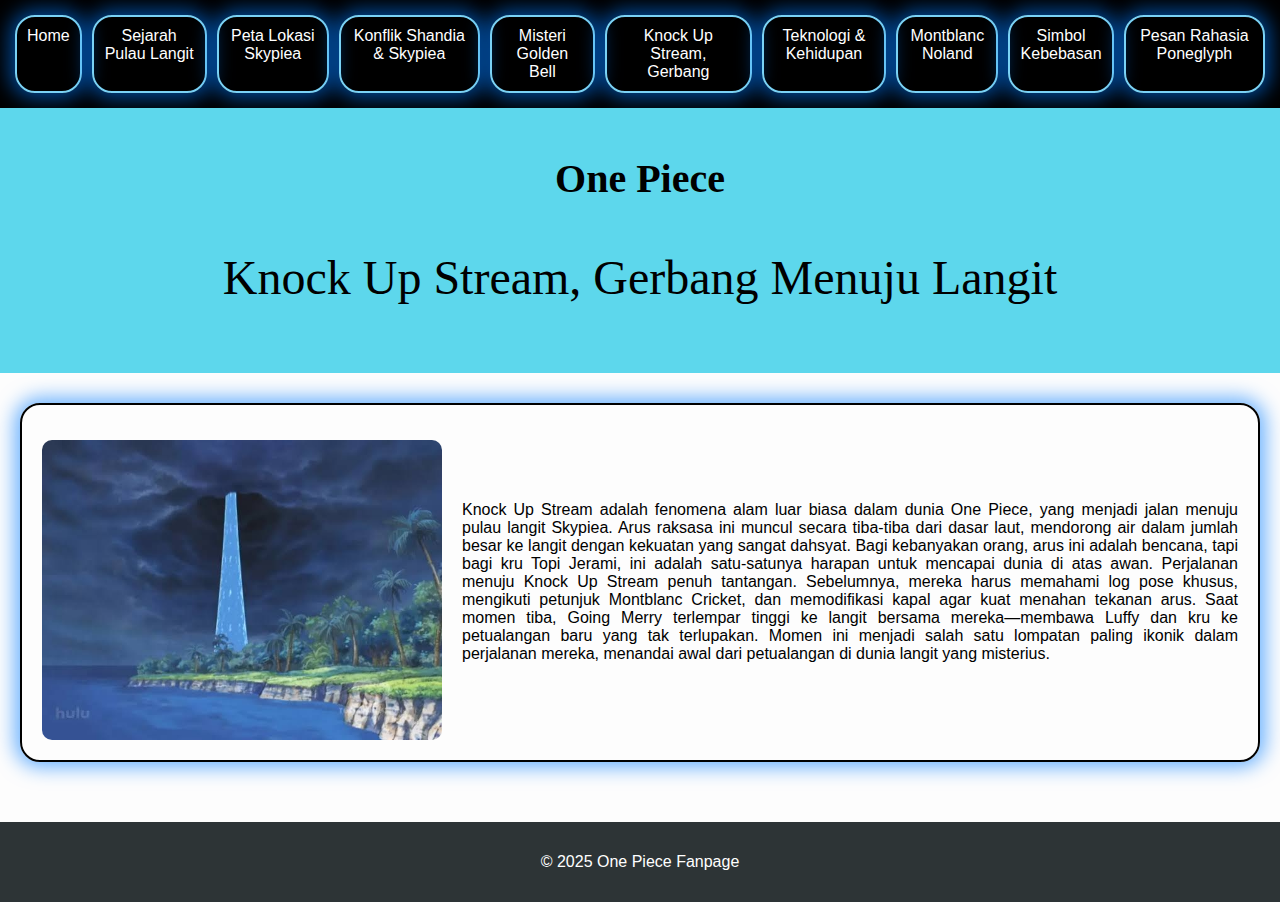
<file: enel/index.html>
<!DOCTYPE html>
<html lang="en">
<head>
  <meta charset="UTF-8">
  <title>One Piece Fanpage - Manga Chapters</title>
  <link rel="stylesheet" href="../style.css">
</head>
<body>

<nav>
  <ul>
    <li><a href="index.html">Home</a></li>
    <li><a href="../sejarah/index.html">Sejarah Pulau Langit</a></li>
    <li><a href="../peta/index.html">Peta Lokasi Skypiea</a></li>
    <li><a href="../konflik/index.html">Konflik Shandia & Skypiea</a></li>
    <li><a href="../misteri/index.html">Misteri Golden Bell</a></li>
    <li><a href="../enel/index.html">Knock Up Stream, Gerbang</a></li>
    <li><a href="../teknologi/index.html">Teknologi & Kehidupan</a></li>
    <li><a href="../pertarungan/index.html">Montblanc Noland</a></li>
    <li><a href="../simbol/index.html">Simbol Kebebasan</a></li>
    <li><a href="../pesan/index.html">Pesan Rahasia Poneglyph</a></li>
  </ul>
</nav>

<header>
  <h1>One Piece</h1>
  <p>Knock Up Stream, Gerbang Menuju Langit</p>
</header>

<section>
  <div>
    <img src="../img/enel.jpeg" alt="" class="imgkiri">
    <p>Knock Up Stream adalah fenomena alam luar biasa dalam dunia One Piece, yang menjadi jalan menuju pulau langit Skypiea. Arus raksasa ini muncul secara tiba-tiba dari dasar laut, mendorong air dalam jumlah besar ke langit dengan kekuatan yang sangat dahsyat. Bagi kebanyakan orang, arus ini adalah bencana, tapi bagi kru Topi Jerami, ini adalah satu-satunya harapan untuk mencapai dunia di atas awan. Perjalanan menuju Knock Up Stream penuh tantangan. Sebelumnya, mereka harus memahami log pose khusus, mengikuti petunjuk Montblanc Cricket, dan memodifikasi kapal agar kuat menahan tekanan arus. Saat momen tiba, Going Merry terlempar tinggi ke langit bersama mereka—membawa Luffy dan kru ke petualangan baru yang tak terlupakan. Momen ini menjadi salah satu lompatan paling ikonik dalam perjalanan mereka, menandai awal dari petualangan di dunia langit yang misterius.</p>
</div>
</section>

<footer>
  <p>&copy; 2025 One Piece Fanpage</p>
</footer>
</body>
</html>
</file>
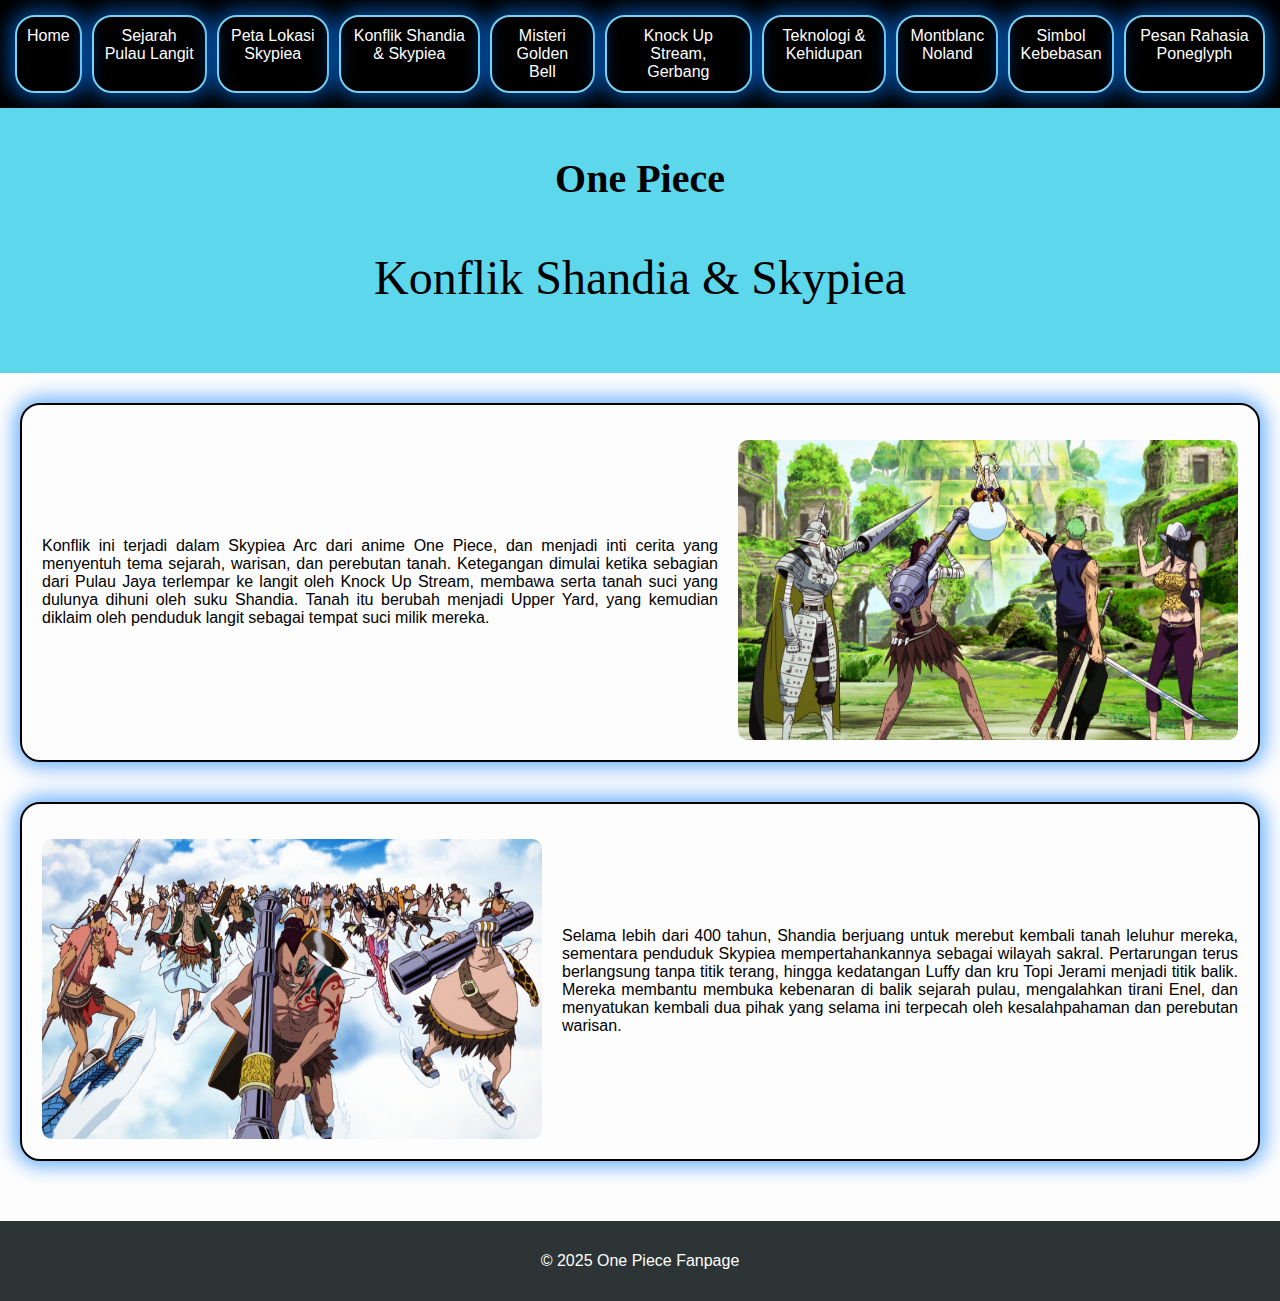
<file: konflik/index.html>
<!DOCTYPE html>
<html lang="en">
<head>
  <meta charset="UTF-8">
  <title>One Piece Fanpage - Straw Hat Pirates</title>
  <link rel="stylesheet" href="../style.css">
</head>
<body>

<nav>
  <ul>
    <li><a href=".index.html">Home</a></li>
    <li><a href="../sejarah/index.html">Sejarah Pulau Langit</a></li>
    <li><a href="../peta/index.html">Peta Lokasi Skypiea</a></li>
    <li><a href="../konflik/index.html">Konflik Shandia & Skypiea</a></li>
    <li><a href="../misteri/index.html">Misteri Golden Bell</a></li>
    <li><a href="../enel/index.html">Knock Up Stream, Gerbang</a></li>
    <li><a href="../teknologi/index.html">Teknologi & Kehidupan</a></li>
    <li><a href="../pertarungan/index.html">Montblanc Noland</a></li>
    <li><a href="../simbol/index.html">Simbol Kebebasan</a></li>
    <li><a href="../pesan/index.html">Pesan Rahasia Poneglyph</a></li>
  </ul>
</nav>

<header>
  <h1>One Piece</h1>
  <p>Konflik Shandia & Skypiea</p>
</header>

<section>
  <div class="div-konflik">
    <p>Konflik ini terjadi dalam Skypiea Arc dari anime One Piece, dan menjadi inti cerita yang menyentuh tema sejarah, warisan, dan perebutan tanah. Ketegangan dimulai ketika sebagian dari Pulau Jaya terlempar ke langit oleh Knock Up Stream, membawa serta tanah suci yang dulunya dihuni oleh suku Shandia. Tanah itu berubah menjadi Upper Yard, yang kemudian diklaim oleh penduduk langit sebagai tempat suci milik mereka.</p>
    <img src="../img/konflik1.jpeg" alt="" class="imgkanan">
  </div>
  <div>
    <img src="../img/konflik2.jpeg" alt="" class="imgkiri">
    <p>Selama lebih dari 400 tahun, Shandia berjuang untuk merebut kembali tanah leluhur mereka, sementara penduduk Skypiea mempertahankannya sebagai wilayah sakral. Pertarungan terus berlangsung tanpa titik terang, hingga kedatangan Luffy dan kru Topi Jerami menjadi titik balik. Mereka membantu membuka kebenaran di balik sejarah pulau, mengalahkan tirani Enel, dan menyatukan kembali dua pihak yang selama ini terpecah oleh kesalahpahaman dan perebutan warisan.</p>
  </div>
</section>

<footer>
  <p>&copy; 2025 One Piece Fanpage</p>
</footer>
</body>
</html>
</file>
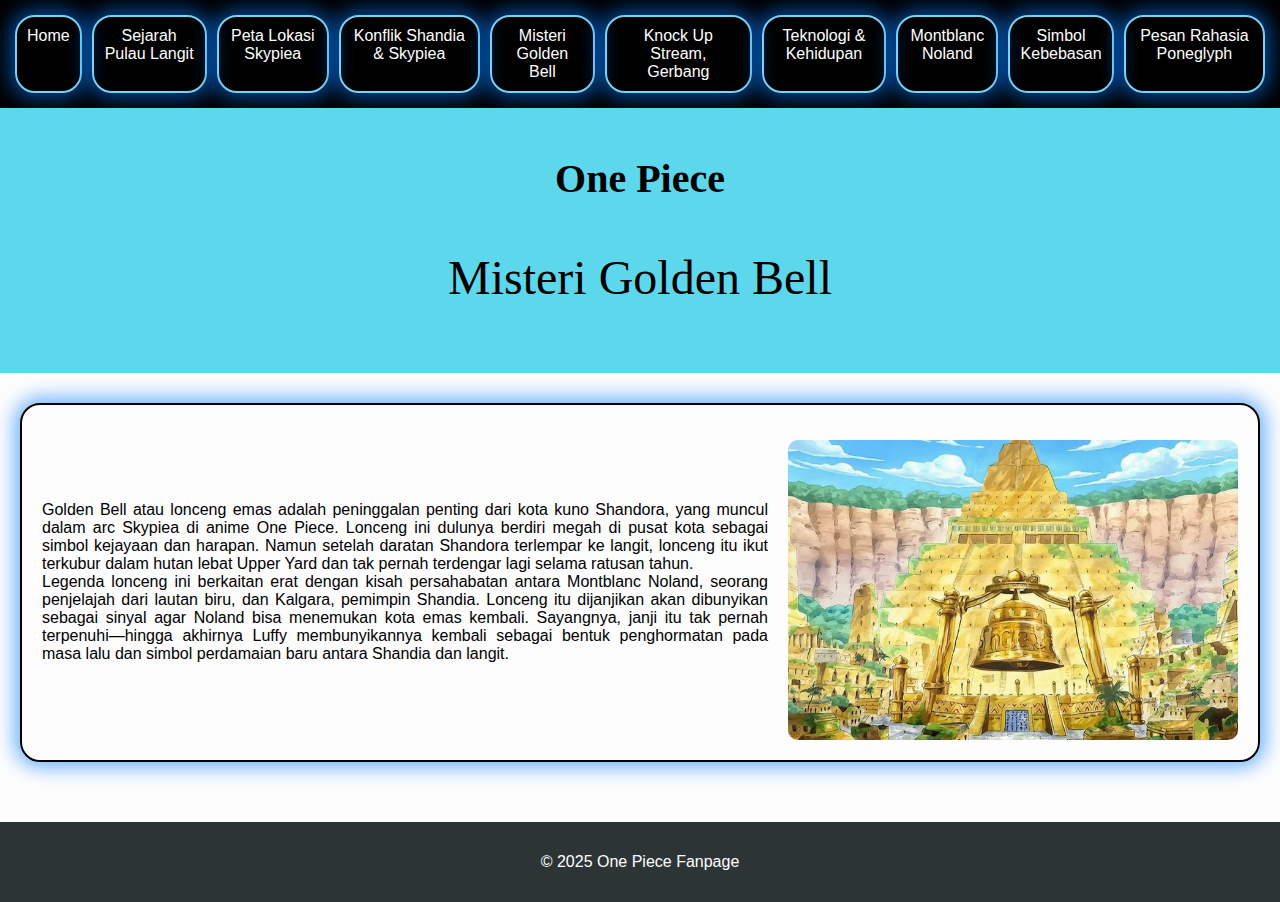
<file: misteri/index.html>
<!DOCTYPE html>
<html lang="en">
<head>
  <meta charset="UTF-8">
  <title>One Piece Fanpage - Episodes</title>
  <link rel="stylesheet" href="/style.css">
</head>
<body>

<nav>
  <ul>
    <li><a href="index.html">Home</a></li>
    <li><a href="/sejarah/index.html">Sejarah Pulau Langit</a></li>
    <li><a href="/peta/index.html">Peta Lokasi Skypiea</a></li>
    <li><a href="/konflik/index.html">Konflik Shandia & Skypiea</a></li>
    <li><a href="/misteri/index.html">Misteri Golden Bell</a></li>
    <li><a href="/enel/index.html">Knock Up Stream, Gerbang</a></li>
    <li><a href="/teknologi/index.html">Teknologi & Kehidupan</a></li>
    <li><a href="/pertarungan/index.html">Montblanc Noland</a></li>
    <li><a href="/simbol/index.html">Simbol Kebebasan</a></li>
    <li><a href="/pesan/index.html">Pesan Rahasia Poneglyph</a></li>
  </ul>
</nav>

<header>
  <h1>One Piece</h1>
  <p>Misteri Golden Bell</p>
</header>

<section>
<div>
    <p>Golden Bell atau lonceng emas adalah peninggalan penting dari kota kuno Shandora, yang muncul dalam arc Skypiea di anime One Piece. Lonceng ini dulunya berdiri megah di pusat kota sebagai simbol kejayaan dan harapan. Namun setelah daratan Shandora terlempar ke langit, lonceng itu ikut terkubur dalam hutan lebat Upper Yard dan tak pernah terdengar lagi selama ratusan tahun. <br> Legenda lonceng ini berkaitan erat dengan kisah persahabatan antara Montblanc Noland, seorang penjelajah dari lautan biru, dan Kalgara, pemimpin Shandia. Lonceng itu dijanjikan akan dibunyikan sebagai sinyal agar Noland bisa menemukan kota emas kembali. Sayangnya, janji itu tak pernah terpenuhi—hingga akhirnya Luffy membunyikannya kembali sebagai bentuk penghormatan pada masa lalu dan simbol perdamaian baru antara Shandia dan langit.</p>
    <img src="/img/misteri.jpeg" alt="" class="imgkanan">
</div>
</section>

<footer>
  <p>&copy; 2025 One Piece Fanpage</p>
</footer>
</body>
</html>
</file>
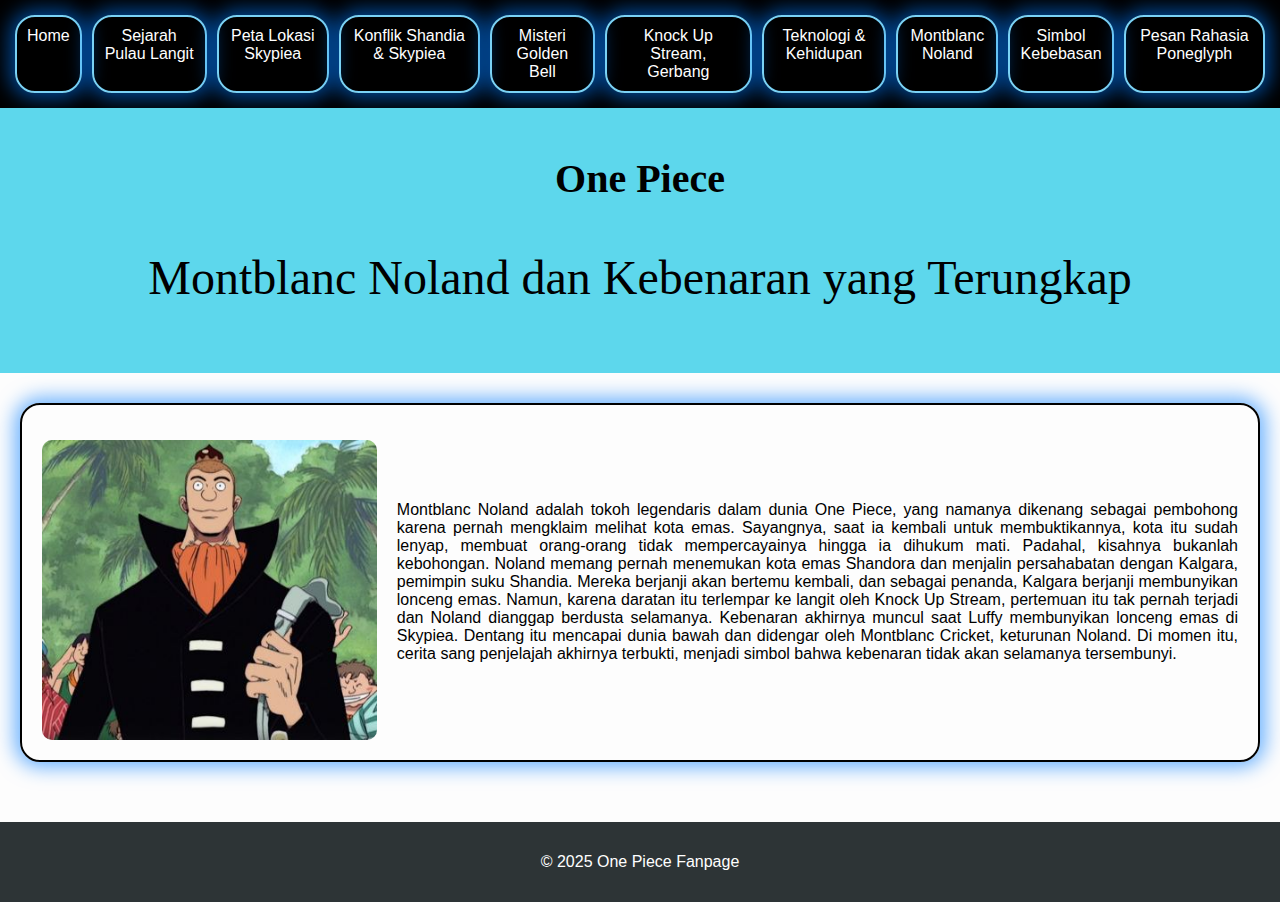
<file: pertarungan/index.html>
<!DOCTYPE html>
<html lang="en">
<head>
  <meta charset="UTF-8">
  <title>One Piece Fanpage - Villains</title>
  <link rel="stylesheet" href="../style.css">
</head>
<body>

<nav>
  <ul>
    <li><a href=".index.html">Home</a></li>
    <li><a href="../sejarah/index.html">Sejarah Pulau Langit</a></li>
    <li><a href="../peta/index.html">Peta Lokasi Skypiea</a></li>
    <li><a href="../konflik/index.html">Konflik Shandia & Skypiea</a></li>
    <li><a href="../misteri/index.html">Misteri Golden Bell</a></li>
    <li><a href="../enel/index.html">Knock Up Stream, Gerbang</a></li>
    <li><a href="../teknologi/index.html">Teknologi & Kehidupan</a></li>
    <li><a href="../pertarungan/index.html">Montblanc Noland</a></li>
    <li><a href="../simbol/index.html">Simbol Kebebasan</a></li>
    <li><a href="../pesan/index.html">Pesan Rahasia Poneglyph</a></li>
  </ul>
</nav>

<header>
  <h1>One Piece</h1>
  <p>Montblanc Noland dan Kebenaran yang Terungkap</p>
</header>

<section>
  <div>
    <img src="../img/montblanck.jpeg" alt="" class="imgkiri">
    <p>Montblanc Noland adalah tokoh legendaris dalam dunia One Piece, yang namanya dikenang sebagai pembohong karena pernah mengklaim melihat kota emas. Sayangnya, saat ia kembali untuk membuktikannya, kota itu sudah lenyap, membuat orang-orang tidak mempercayainya hingga ia dihukum mati. Padahal, kisahnya bukanlah kebohongan.

Noland memang pernah menemukan kota emas Shandora dan menjalin persahabatan dengan Kalgara, pemimpin suku Shandia. Mereka berjanji akan bertemu kembali, dan sebagai penanda, Kalgara berjanji membunyikan lonceng emas. Namun, karena daratan itu terlempar ke langit oleh Knock Up Stream, pertemuan itu tak pernah terjadi dan Noland dianggap berdusta selamanya.

Kebenaran akhirnya muncul saat Luffy membunyikan lonceng emas di Skypiea. Dentang itu mencapai dunia bawah dan didengar oleh Montblanc Cricket, keturunan Noland. Di momen itu, cerita sang penjelajah akhirnya terbukti, menjadi simbol bahwa kebenaran tidak akan selamanya tersembunyi.</p>
</div>
</section>

<footer>
  <p>&copy; 2025 One Piece Fanpage</p>
</footer>
</body>
</html>
</file>
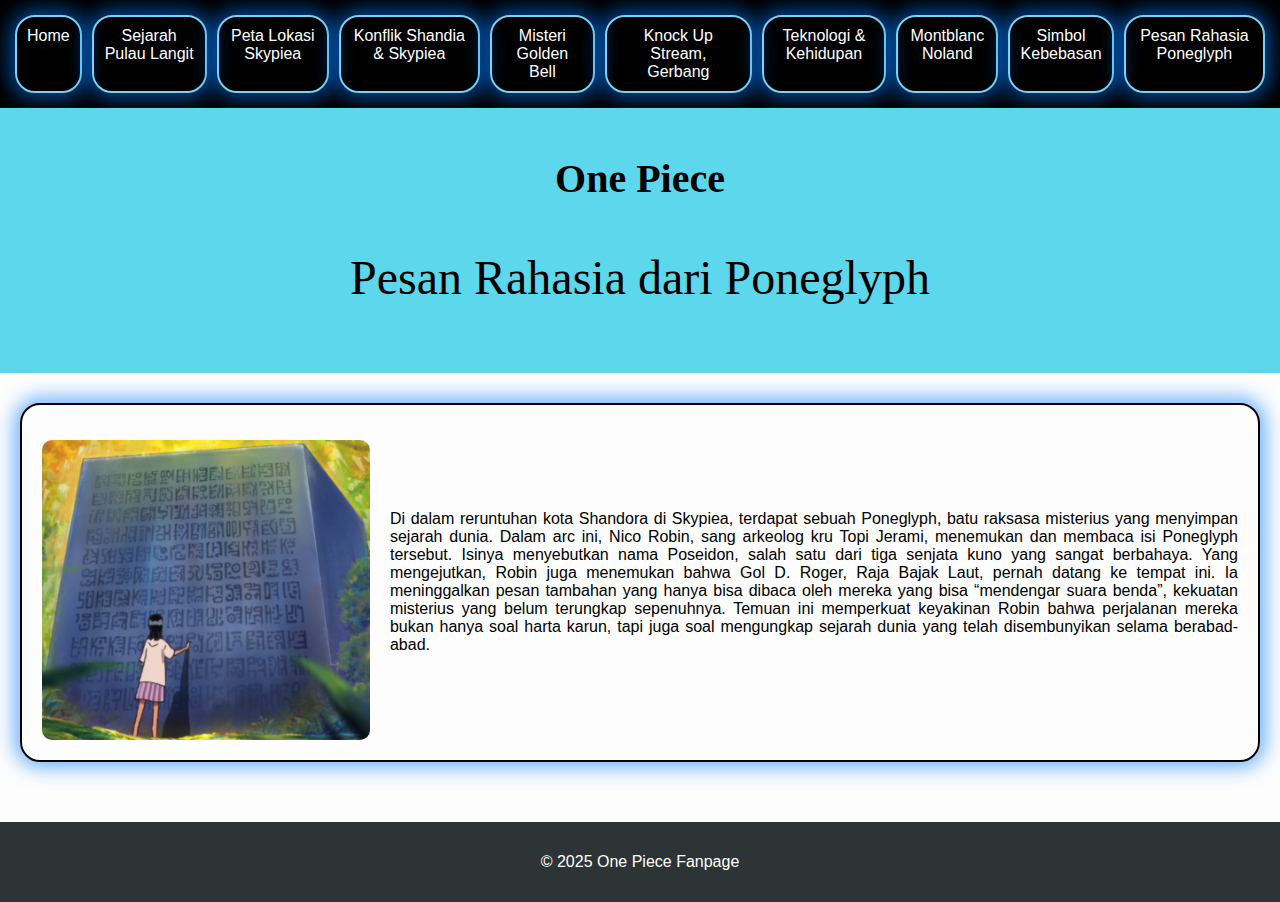
<file: pesan/index.html>
<!DOCTYPE html>
<html lang="en">
<head>
  <meta charset="UTF-8">
  <title>One Piece Fanpage - Contact Us</title>
  <link rel="stylesheet" href="../style.css">
</head>
<body>

<nav>
  <ul>
    <li><a href="..index.html">Home</a></li>
    <li><a href="../sejarah/index.html">Sejarah Pulau Langit</a></li>
    <li><a href="../peta/index.html">Peta Lokasi Skypiea</a></li>
    <li><a href="../konflik/index.html">Konflik Shandia & Skypiea</a></li>
    <li><a href="../misteri/index.html">Misteri Golden Bell</a></li>
    <li><a href="../enel/index.html">Knock Up Stream, Gerbang</a></li>
    <li><a href="../teknologi/index.html">Teknologi & Kehidupan</a></li>
    <li><a href="../pertarungan/index.html">Montblanc Noland</a></li>
    <li><a href="../simbol/index.html">Simbol Kebebasan</a></li>
    <li><a href="../pesan/index.html">Pesan Rahasia Poneglyph</a></li>
  </ul>
</nav>

<header>
  <h1>One Piece</h1>
  <p>Pesan Rahasia dari Poneglyph</p>
</header>

<section>
  <div>
    <img src="../img/pesan.jpeg" alt="" class="imgkiri">
    <p>Di dalam reruntuhan kota Shandora di Skypiea, terdapat sebuah Poneglyph, batu raksasa misterius yang menyimpan sejarah dunia. Dalam arc ini, Nico Robin, sang arkeolog kru Topi Jerami, menemukan dan membaca isi Poneglyph tersebut. Isinya menyebutkan nama Poseidon, salah satu dari tiga senjata kuno yang sangat berbahaya.
Yang mengejutkan, Robin juga menemukan bahwa Gol D. Roger, Raja Bajak Laut, pernah datang ke tempat ini. Ia meninggalkan pesan tambahan yang hanya bisa dibaca oleh mereka yang bisa “mendengar suara benda”, kekuatan misterius yang belum terungkap sepenuhnya. Temuan ini memperkuat keyakinan Robin bahwa perjalanan mereka bukan hanya soal harta karun, tapi juga soal mengungkap sejarah dunia yang telah disembunyikan selama berabad-abad.</p>
</div>
</section>

<footer>
  <p>&copy; 2025 One Piece Fanpage</p>
</footer>
</body>
</html>
</file>
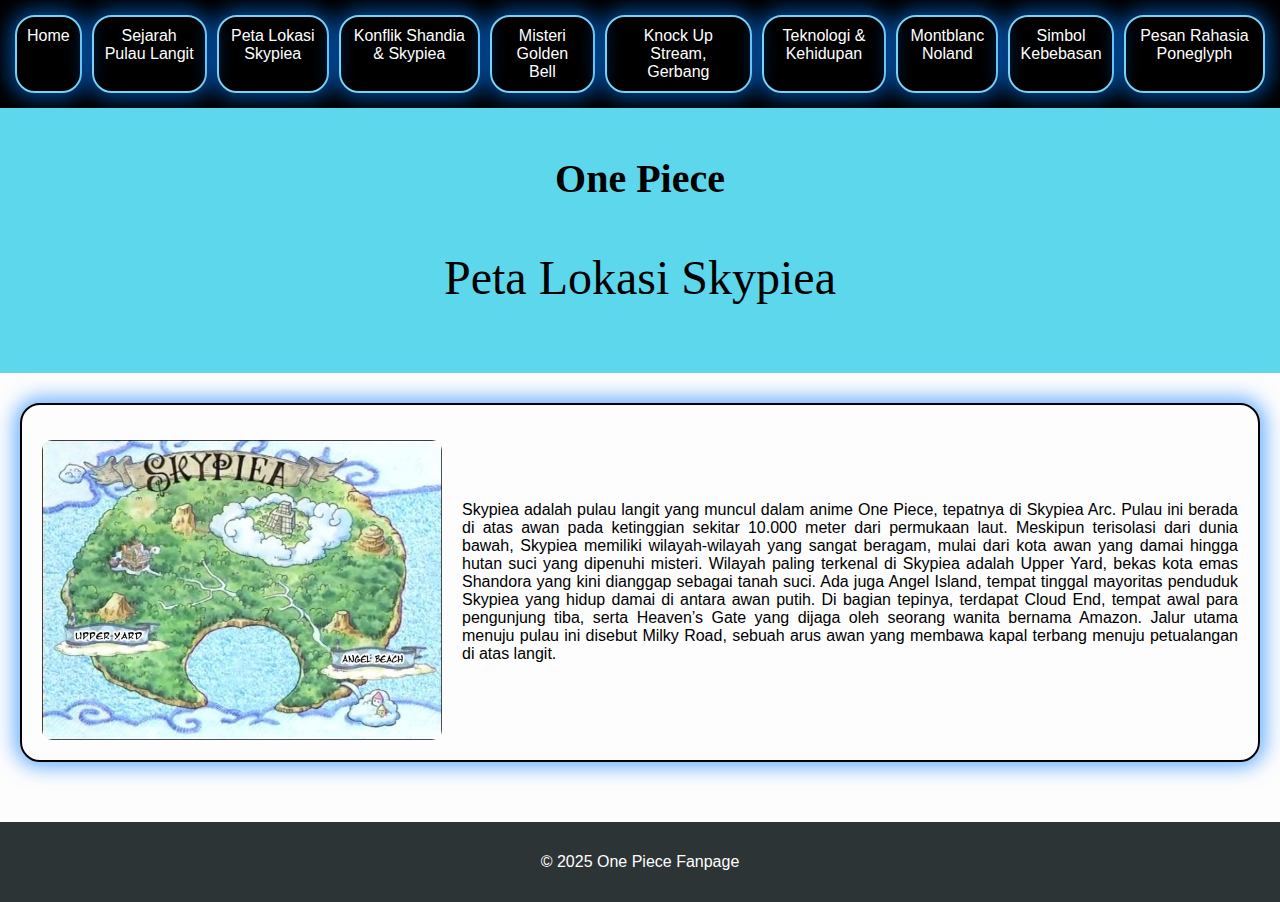
<file: peta/index.html>
<!DOCTYPE html>
<html lang="en">
<head>
  <meta charset="UTF-8">
  <title>One Piece Fanpage - Main Characters</title>
  <link rel="stylesheet" href="../style.css">
</head>
<body>

<nav>
  <ul>
    <li><a href="index.html">Home</a></li>
    <li><a href="../sejarah/index.html">Sejarah Pulau Langit</a></li>
    <li><a href="../peta/index.html">Peta Lokasi Skypiea</a></li>
    <li><a href="../konflik/index.html">Konflik Shandia & Skypiea</a></li>
    <li><a href="../misteri/index.html">Misteri Golden Bell</a></li>
    <li><a href="../enel/index.html">Knock Up Stream, Gerbang</a></li>
    <li><a href="../teknologi/index.html">Teknologi & Kehidupan</a></li>
    <li><a href="../pertarungan/index.html">Montblanc Noland</a></li>
    <li><a href="../simbol/index.html">Simbol Kebebasan</a></li>
    <li><a href="../pesan/index.html">Pesan Rahasia Poneglyph</a></li>
  </ul>
</nav>

<!-- Header -->
<header>
  <h1>One Piece</h1>
  <p>Peta Lokasi Skypiea</p>
</header>

<!-- Konten Utama -->
<section>
  <div>
    <img src="../img/peta.jpeg" alt="" class="imgkiri">
    <p>Skypiea adalah pulau langit yang muncul dalam anime One Piece, tepatnya di Skypiea Arc. Pulau ini berada di atas awan pada ketinggian sekitar 10.000 meter dari permukaan laut. Meskipun terisolasi dari dunia bawah, Skypiea memiliki wilayah-wilayah yang sangat beragam, mulai dari kota awan yang damai hingga hutan suci yang dipenuhi misteri.
        Wilayah paling terkenal di Skypiea adalah Upper Yard, bekas kota emas Shandora yang kini dianggap sebagai tanah suci. Ada juga Angel Island, tempat tinggal mayoritas penduduk Skypiea yang hidup damai di antara awan putih. Di bagian tepinya, terdapat Cloud End, tempat awal para pengunjung tiba, serta Heaven’s Gate yang dijaga oleh seorang wanita bernama Amazon. Jalur utama menuju pulau ini disebut Milky Road, sebuah arus awan yang membawa kapal terbang menuju petualangan di atas langit.</p>
</div>
</section>

<footer>
  <p>&copy; 2025 One Piece Fanpage</p>
</footer>
</body>
</html>
</file>
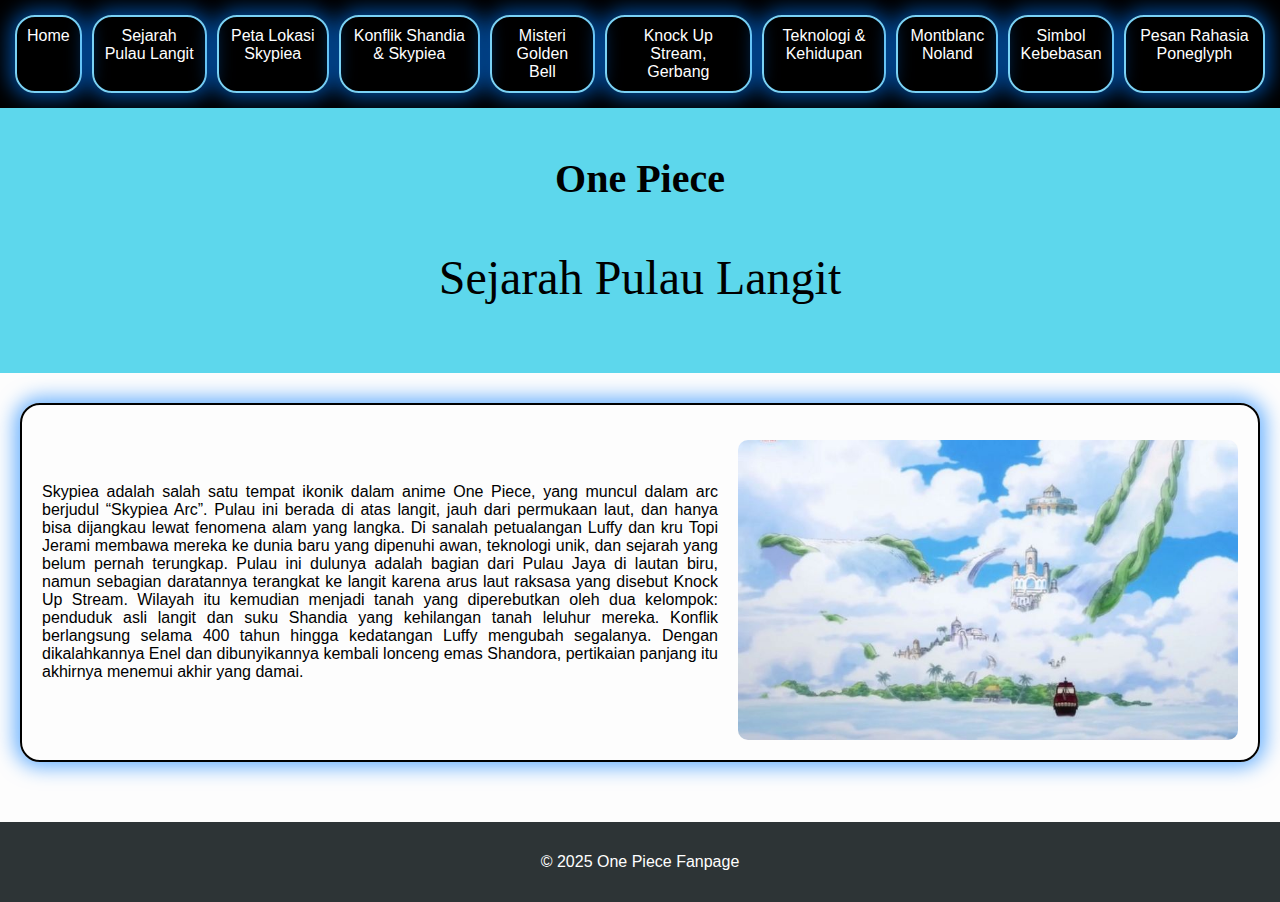
<file: sejarah/index.html>
<!DOCTYPE html>
<html lang="id">
<head>
  <meta charset="UTF-8">
  <title>One Piece Fanpage - Tentang One Piece</title>
  <link rel="stylesheet" href="../style.css">
</head>
<body>

<!-- Navbar -->
<nav>
  <ul>
    <li><a href="../index.html">Home</a></li>
    <li><a href="../sejarah/index.html">Sejarah Pulau Langit</a></li>
    <li><a href="../peta/index.html">Peta Lokasi Skypiea</a></li>
    <li><a href="../konflik/index.html">Konflik Shandia & Skypiea</a></li>
    <li><a href="../misteri/index.html">Misteri Golden Bell</a></li>
    <li><a href="../enel/index.html">Knock Up Stream, Gerbang</a></li>
    <li><a href="../teknologi/index.html">Teknologi & Kehidupan</a></li>
    <li><a href="../pertarungan/index.html">Montblanc Noland</a></li>
    <li><a href="../simbol/index.html">Simbol Kebebasan</a></li>
    <li><a href="../pesan/index.html">Pesan Rahasia Poneglyph</a></li>
  </ul>
</nav>

<!-- Header -->
<header>
  <h1>One Piece</h1>
  <p>Sejarah Pulau Langit</p>
</header>

<!-- Konten Utama -->
<section>
  <div>
    <p>Skypiea adalah salah satu tempat ikonik dalam anime One Piece, yang muncul dalam arc berjudul “Skypiea Arc”. Pulau ini berada di atas langit, jauh dari permukaan laut, dan hanya bisa dijangkau lewat fenomena alam yang langka. Di sanalah petualangan Luffy dan kru Topi Jerami membawa mereka ke dunia baru yang dipenuhi awan, teknologi unik, dan sejarah yang belum pernah terungkap.
Pulau ini dulunya adalah bagian dari Pulau Jaya di lautan biru, namun sebagian daratannya terangkat ke langit karena arus laut raksasa yang disebut Knock Up Stream. Wilayah itu kemudian menjadi tanah yang diperebutkan oleh dua kelompok: penduduk asli langit dan suku Shandia yang kehilangan tanah leluhur mereka. Konflik berlangsung selama 400 tahun hingga kedatangan Luffy mengubah segalanya. Dengan dikalahkannya Enel dan dibunyikannya kembali lonceng emas Shandora, pertikaian panjang itu akhirnya menemui akhir yang damai.</p>
  <img src="../img/sejarah.jpeg" alt="" class="imgkanan">
</div>
</section>

<!-- Footer -->
<footer>
  <p>&copy; 2025 One Piece Fanpage</p>
</footer>

</body>
</html>
</file>
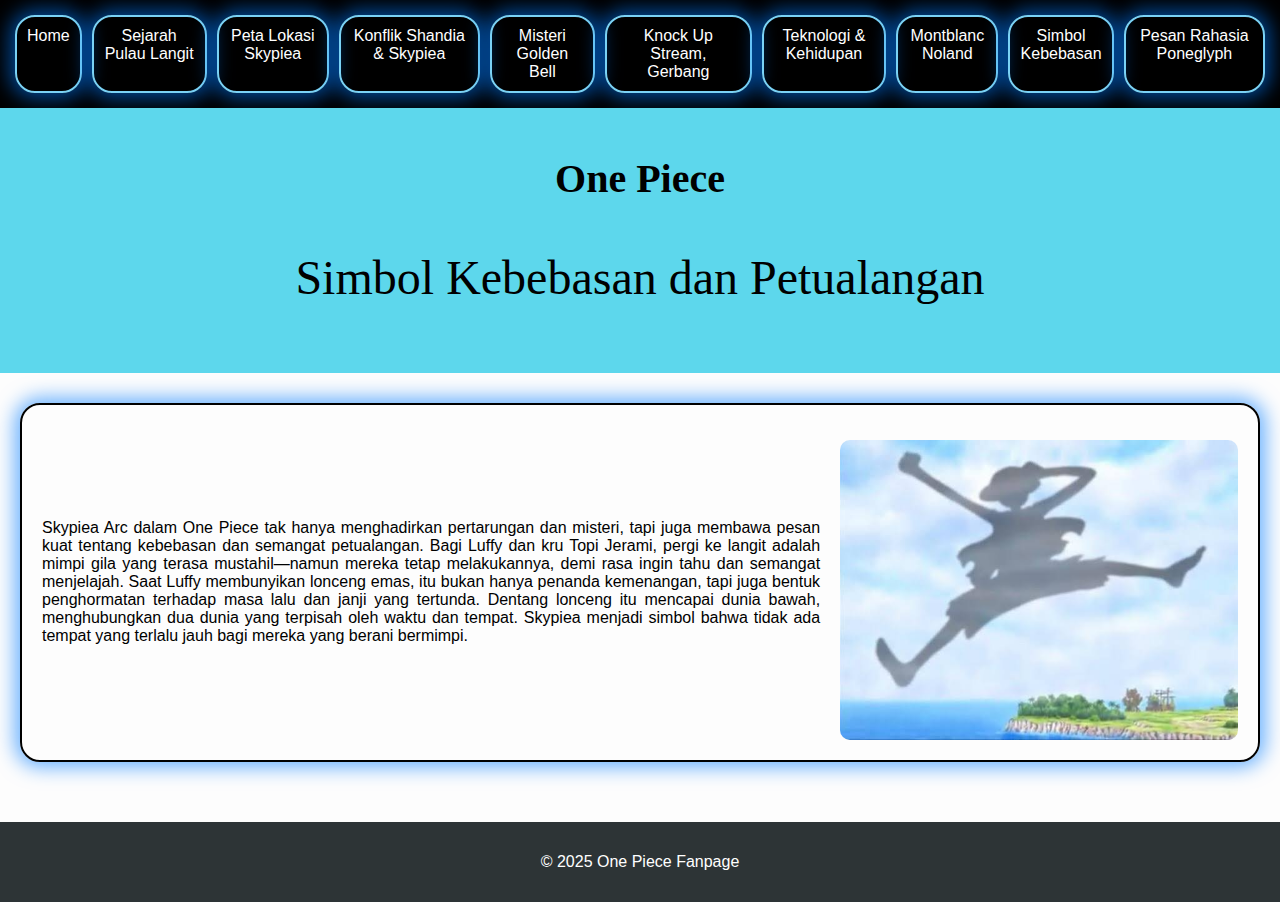
<file: simbol/index.html>
<!DOCTYPE html>
<html lang="en">
<head>
  <meta charset="UTF-8">
  <title>One Piece Fanpage - Bounty List</title>
  <link rel="stylesheet" href="/style.css">
</head>
<body>

<nav>
  <ul>
    <li><a href="index.html">Home</a></li>
    <li><a href="/sejarah/index.html">Sejarah Pulau Langit</a></li>
    <li><a href="/peta/index.html">Peta Lokasi Skypiea</a></li>
    <li><a href="/konflik/index.html">Konflik Shandia & Skypiea</a></li>
    <li><a href="/misteri/index.html">Misteri Golden Bell</a></li>
    <li><a href="/enel/index.html">Knock Up Stream, Gerbang</a></li>
    <li><a href="/teknologi/index.html">Teknologi & Kehidupan</a></li>
    <li><a href="/pertarungan/index.html">Montblanc Noland</a></li>
    <li><a href="/simbol/index.html">Simbol Kebebasan</a></li>
    <li><a href="/pesan/index.html">Pesan Rahasia Poneglyph</a></li>
  </ul>
</nav>

<header>
  <h1>One Piece</h1>
  <p>Simbol Kebebasan dan Petualangan</p>
</header>

<section>
  <div>
    <p>Skypiea Arc dalam One Piece tak hanya menghadirkan pertarungan dan misteri, tapi juga membawa pesan kuat tentang kebebasan dan semangat petualangan. Bagi Luffy dan kru Topi Jerami, pergi ke langit adalah mimpi gila yang terasa mustahil—namun mereka tetap melakukannya, demi rasa ingin tahu dan semangat menjelajah.

Saat Luffy membunyikan lonceng emas, itu bukan hanya penanda kemenangan, tapi juga bentuk penghormatan terhadap masa lalu dan janji yang tertunda. Dentang lonceng itu mencapai dunia bawah, menghubungkan dua dunia yang terpisah oleh waktu dan tempat. Skypiea menjadi simbol bahwa tidak ada tempat yang terlalu jauh bagi mereka yang berani bermimpi.</p>
  <img src="/img/simbol.jpeg" alt="" class="imgkanan">
</div>
</section>

<footer>
  <p>&copy; 2025 One Piece Fanpage</p>
</footer>
</body>
</html>
</file>
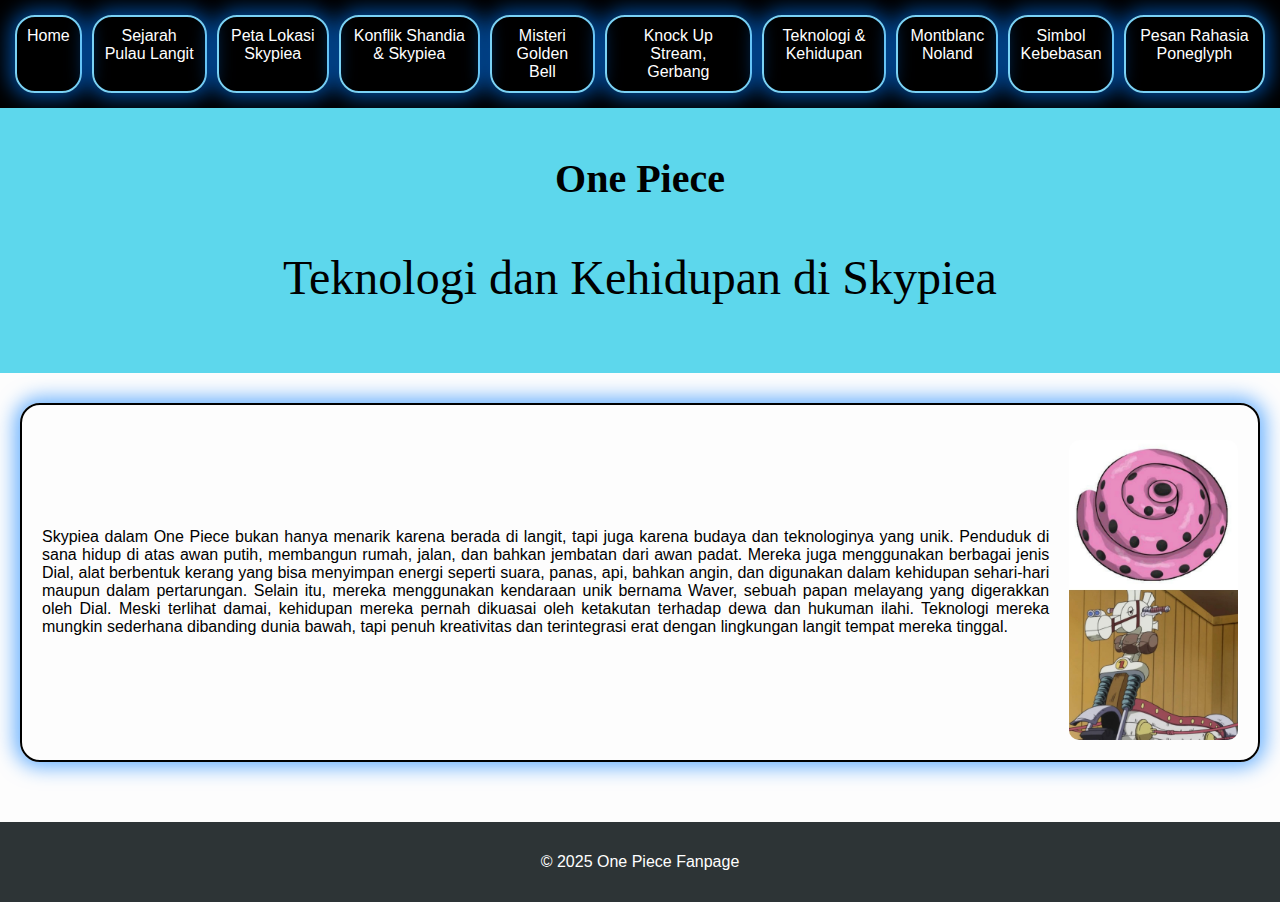
<file: teknologi/index.html>
<!DOCTYPE html>
<html lang="en">
<head>
  <meta charset="UTF-8">
  <title>One Piece Fanpage - Story Arcs</title>
  <link rel="stylesheet" href="../style.css">
</head>
<body>

<nav>
  <ul>
    <li><a href="../index.html">Home</a></li>
    <li><a href="../sejarah/index.html">Sejarah Pulau Langit</a></li>
    <li><a href="../peta/index.html">Peta Lokasi Skypiea</a></li>
    <li><a href="../konflik/index.html">Konflik Shandia & Skypiea</a></li>
    <li><a href="../misteri/index.html">Misteri Golden Bell</a></li>
    <li><a href="../enel/index.html">Knock Up Stream, Gerbang</a></li>
    <li><a href="../teknologi/index.html">Teknologi & Kehidupan</a></li>
    <li><a href="../pertarungan/index.html">Montblanc Noland</a></li>
    <li><a href="../simbol/index.html">Simbol Kebebasan</a></li>
    <li><a href="../pesan/index.html">Pesan Rahasia Poneglyph</a></li>
  </ul>
</nav>

<header>
  <h1>One Piece</h1>
  <p>Teknologi dan Kehidupan di Skypiea</p>
</header>

<section>
  <div>
    <p>Skypiea dalam One Piece bukan hanya menarik karena berada di langit, tapi juga karena budaya dan teknologinya yang unik. Penduduk di sana hidup di atas awan putih, membangun rumah, jalan, dan bahkan jembatan dari awan padat. Mereka juga menggunakan berbagai jenis Dial, alat berbentuk kerang yang bisa menyimpan energi seperti suara, panas, api, bahkan angin, dan digunakan dalam kehidupan sehari-hari maupun dalam pertarungan.

Selain itu, mereka menggunakan kendaraan unik bernama Waver, sebuah papan melayang yang digerakkan oleh Dial. Meski terlihat damai, kehidupan mereka pernah dikuasai oleh ketakutan terhadap dewa dan hukuman ilahi. Teknologi mereka mungkin sederhana dibanding dunia bawah, tapi penuh kreativitas dan terintegrasi erat dengan lingkungan langit tempat mereka tinggal.</p>
<img src="../img/teknologi.jpeg" alt="" class="imgkanan">
</div>
</section>

<footer>
  <p>&copy; 2025 One Piece Fanpage</p>
</footer>
</body>
</html>
</file>
<file: style.css>
body {
  font-family: Arial, sans-serif;
  background-color: #fdfdfd;
  margin: 0;
  padding: 0;
}
nav ul {
  list-style-type: none;
  background-color: #000000;
  overflow: hidden;
  padding: 10px;
  margin: 0;
  display: flex;
}

nav ul li {
  justify-content: center;
  align-items: center;
  border: 2px solid rgb(122, 210, 245);
  border-radius: 20px;
  margin: 5px;
  box-shadow: 0 0 20px 5px rgba(0, 123, 255, 0.6);
}
nav ul li a {
  display: block;
  color: white;
  text-align: center;
  padding: 10px;
  text-decoration: none;
}
nav ul li:hover {
  background-color: #32d2dd;
}
/* Header */
header {
  background-color: #5dd7ec;
  padding: 20px 20px;
  text-align: center;
  font-family: cursive;
}

header h1 {
  font-size: 2.5rem;
  margin-bottom: 5px;
}

header p {
  font-size: 3rem;
}

/* Sections */
section {
  padding: 30px 20px;
  margin: auto;
}

section div {
  display: flex;
  border: 2px solid black;
  border-radius: 20px;
  padding: 20px;
  justify-content: center;
  align-items: center;
  box-shadow: 0 0 20px 5px rgba(0, 123, 255, 0.6);
}

.intro {
  text-align: center;
}

.div-konflik {
  margin-bottom: 40px;
}

.imgkanan,
.imgkiri {
  width: 500px;
  height: 300px;
  margin-top: 15px;
  transition: transform 0.4s ease;
  cursor: pointer;
  border-radius: 10px;
}

/* Posisi khusus */
.imgkanan {
  margin-left: 20px;
}

.imgkiri {
  margin-right: 20px;
}

/* Efek gerak saat hover */
.imgkanan:hover {
  transform: translateX(10px) scale(1.05);
}

.imgkiri:hover {
  transform: translateX(-10px) scale(1.05);
}


section p {
  text-align: justify;
}

section h2 {
  color: #d63031;
  margin-bottom: 10px;
}

/* Video */
video {
  display: block;
  margin: 20px auto;
  max-width: 100%;
  border: 4px solid #2d3436;
  border-radius: 10px;
}

.card {
  display: flex;
  flex-wrap: wrap;
  justify-content: center;
  gap: 20px;
  padding: 20px;
}

.div-card {
  background-color: #ffffff;
  width: 300px;
  border: 2px solid #ccc;
  border-radius: 15px;
  padding: 15px;
  text-align: center;
  box-shadow: 0 0 15px rgba(0, 123, 255, 0.3); /* Efek cahaya */
  transition: transform 0.3s ease, box-shadow 0.3s ease;
  display: block;
}

.div-card:hover {
  transform: scale(1.05);
  box-shadow: 0 0 25px rgba(0, 123, 255, 0.6);
}

.div-card img {
  width: 100%;
  height: 200px;
  object-fit: cover;
  border-radius: 10px;
  margin-bottom: 10px;
}

.div-card h1 {
  font-size: 1.2rem;
  margin: 10px 0;
  color: #2d3436;
}

.div-card p {
  font-size: 0.95rem;
  color: #444;
}


/* Footer */
footer {
  background-color: #2d3436;
  color: white;
  text-align: center;
  padding: 15px;
  margin-top: 30px;
}
</file>
